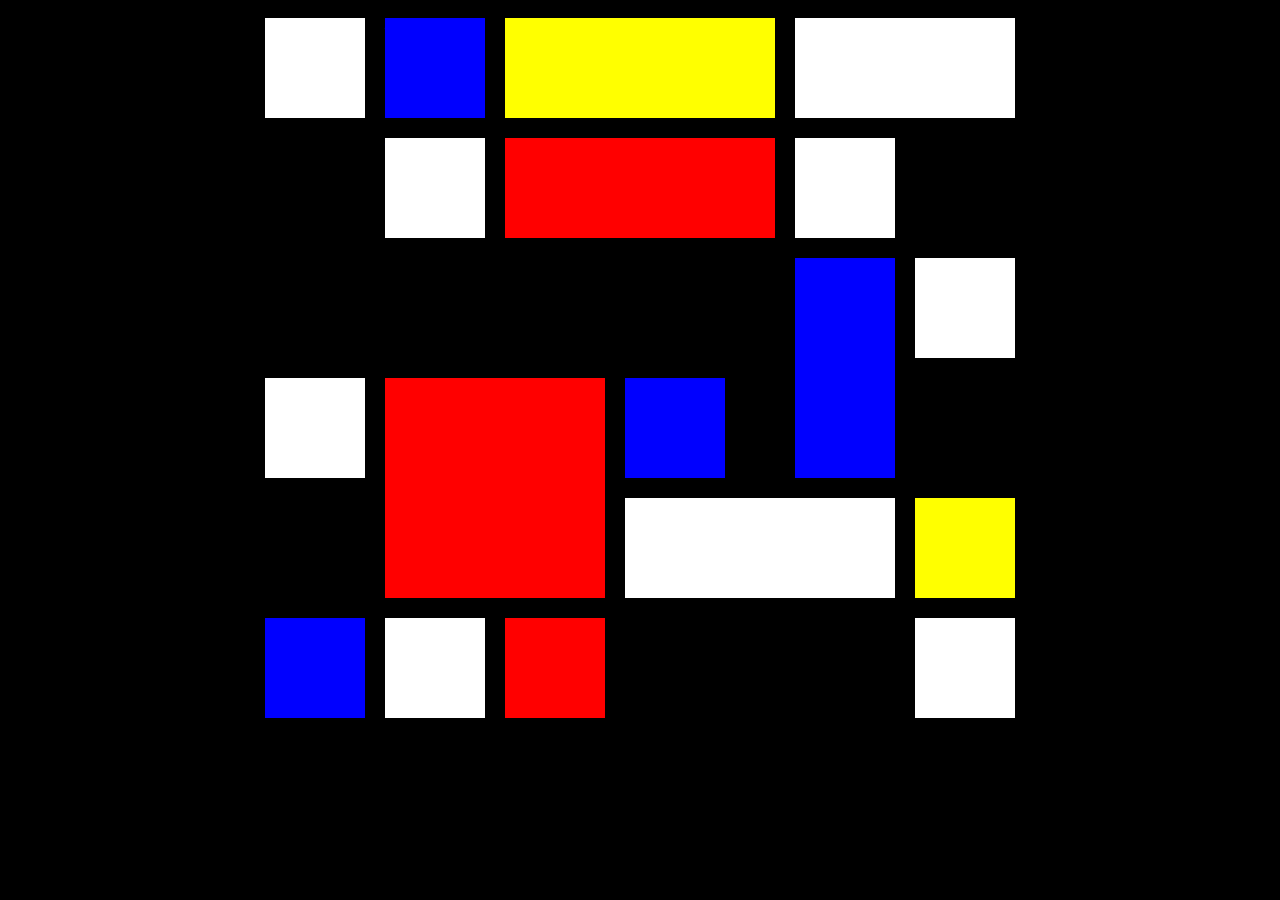
<file: Grid 19-Dec-2024/index.html>
<!DOCTYPE html>
<html>
    <head>
        <title>Mondriaan</title>
        <link rel="stylesheet" type="text/css" href="style.css">
    </head>
    <body>
        <div id="canvas">
            <div id="rec1" class="rectangle yellow wide">1</div>
            <div id="rec2" class="rectangle white">2</div>
            <div id="rec3" class="rectangle red">3</div>
            <div id="rec4" class="rectangle blue">4</div>
            <div id="rec5" class="rectangle white">5</div>
            <div id="rec6" class="rectangle blue tower">6</div>
            <div id="rec7" class="rectangle white">7</div>
            <div id="rec8" class="rectangle red">8</div>
            <div id="rec9" class="rectangle white">9</div>
            <div id="rec10" class="rectangle white">10</div>
            <div id="rec11" class="rectangle white">11</div>
            <div id="rec12" class="rectangle red wide tower">12</div>
            <div id="rec13" class="rectangle white">13</div>
            <div id="rec14" class="rectangle white">14</div>
            <div id="rec15" class="rectangle blue">15</div>
            <div id="rec16" class="rectangle white xwide">16</div>
            <div id="rec17" class="rectangle yellow">17</div>
            <div id="rec18" class="rectangle blue">18</div>
            <div id="rec19" class="rectangle white">19</div>
            <div id="rec20" class="rectangle red">20</div>            
        </div>
    </body>
</html>
</file>
<file: Grid 19-Dec-2024/style.css>
body {
    background-color: black;
}
#canvas {
    margin: auto;
    width: 770px;
    display: grid;
    grid-template-columns: 1fr  1fr  1fr  1fr  1fr  1fr  1fr;
    grid-template-rows:  1fr  1fr  1fr  1fr  1fr  1fr;
}
.rectangle {
    margin: 10px;
    min-width: 100px;
    min-height: 100px;
}

.red {
    background-color: red;
    color: red;
}

.blue {
    background-color: blue;
    color: blue;
}

.yellow {
    background-color: yellow;
    color: yellow;
}
.white {
    background-color: white;
    color: white;
}

.tower {
    grid-row: span 2;
}

.wide {
    grid-column: span 2;
}

.xwide {
    grid-column: span 3;
}

#rec1{
    grid-column: 3/ 6;
    grid-row: 1;
}

#rec2{
    grid-column: 1;
    grid-row: 1;
}
#rec3{
    grid-column: 2;
    grid-row: 2;
}
#rec4{
   grid-column: 2;
   grid-row: 1;
   
   
}
#rec5{
    grid-column: 6/ 8;
    grid-row: 1;
}
#rec6{
    grid-column: 6;
    
}
#rec7{
    grid-column: 6;
    grid-row: 1;
}
#rec8{
    grid-column: span 3;
    grid-row: 2;
}
#rec9{
    grid-column: 2;
    grid-row: 2;
}
#rec10{
    
}
#rec11{
    
}
#rec12{
    
}
#rec13 {
    grid-column: 7;
    grid-row: 6;
}

#rec14 {
    grid-column: 6;
    grid-row: 2;
}
</file>
